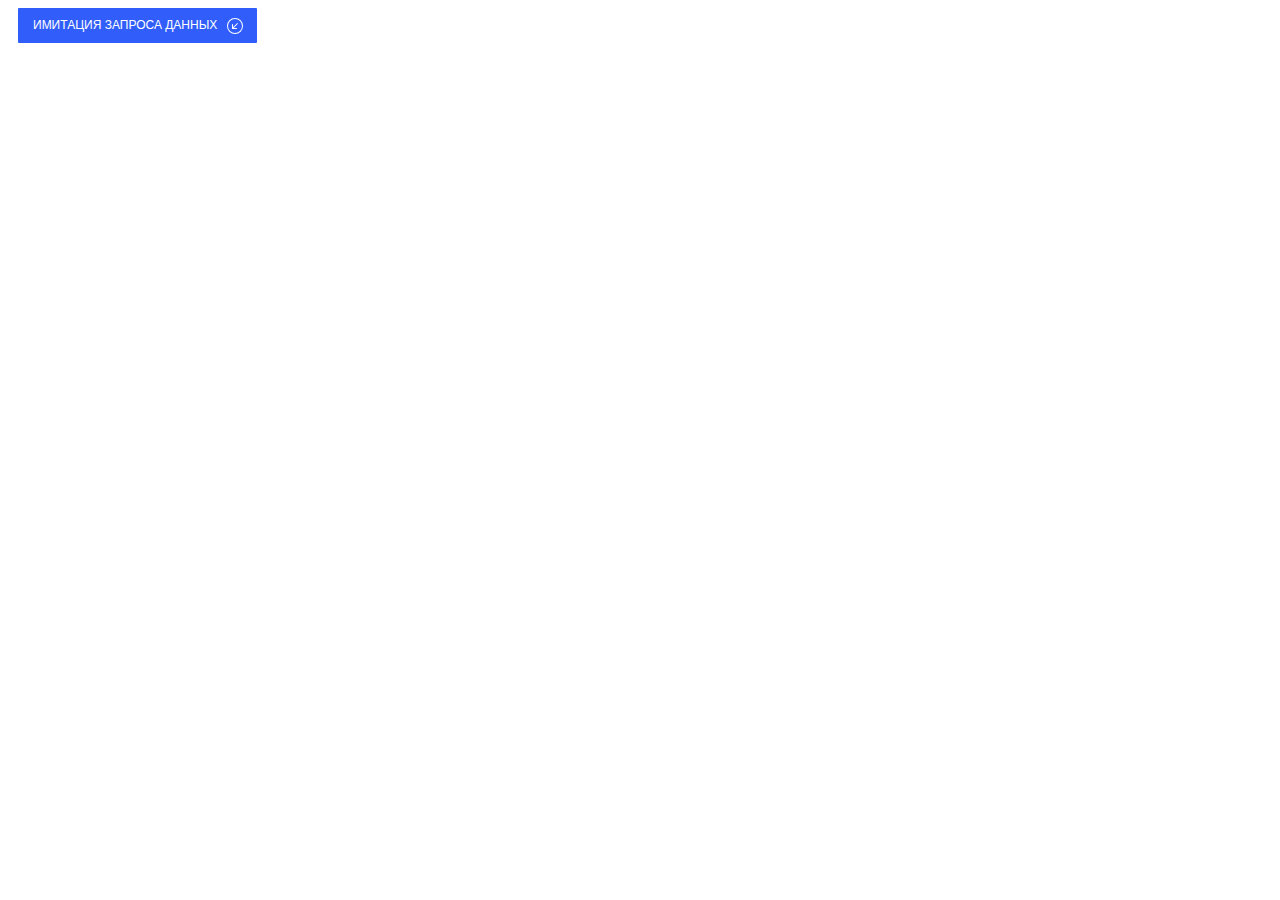
<file: hw1/index.html>
<!DOCTYPE html>
<html lang="en">
<head>
    <meta charset="UTF-8">
    <meta http-equiv="X-UA-Compatible" content="IE=edge">
    <meta name="viewport" content="width=device-width, initial-scale=1.0">
    <title>Document</title>
    <link rel="stylesheet" href="style.css">
</head>
<body>

    <button class="btn j-btn-test">
        <div class="btn_text">Имитация запроса данных</div>
    
        <div class="btn_icon">
            <!--   начало вставки SVG иконки   -->
            <svg xmlns="http://www.w3.org/2000/svg" width="16" height="16" fill="currentColor" class="bi bi-arrow-down-left-circle" viewBox="0 0 16 16">
                <path fill-rule="evenodd" d="M1 8a7 7 0 1 0 14 0A7 7 0 0 0 1 8zm15 0A8 8 0 1 1 0 8a8 8 0 0 1 16 0zm-5.904-2.854a.5.5 0 1 1 .707.708L6.707 9.95h2.768a.5.5 0 1 1 0 1H5.5a.5.5 0 0 1-.5-.5V6.475a.5.5 0 1 1 1 0v2.768l4.096-4.097z"/>
              </svg>
            <!--   конец вставки SVG иконки   -->
        </div>
    
    </button>
    <script src="script.js"></script>
</body>
</html>
</file>
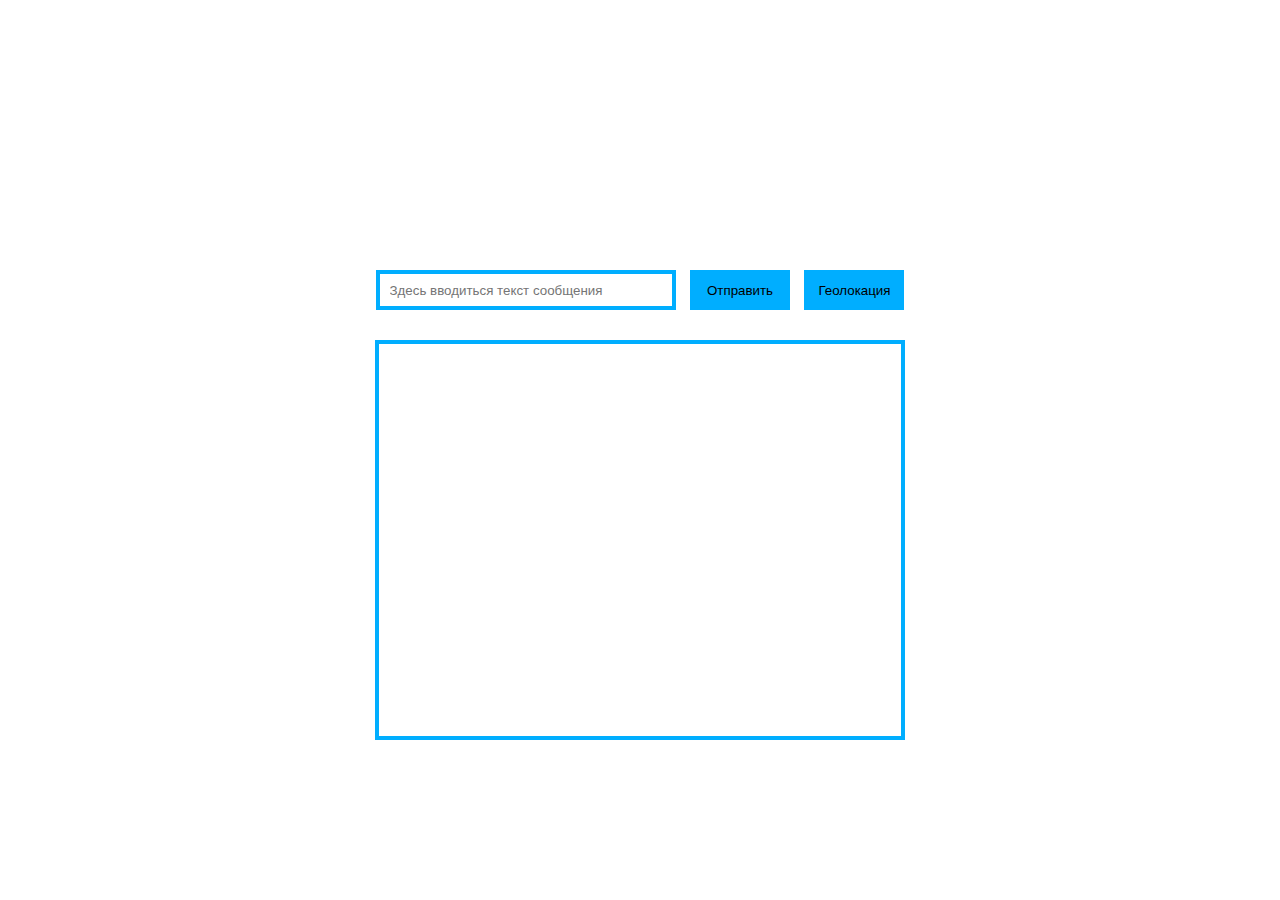
<file: hw3/index.html>
<!DOCTYPE html>
<html lang="en">
<head>
    <meta charset="UTF-8">
    <meta http-equiv="X-UA-Compatible" content="IE=edge">
    <meta name="viewport" content="width=device-width, initial-scale=1.0">
    <title>Document</title>
    <link rel="stylesheet" href="style.css">
</head>
<body>
    <div class="container">
        <div class="wrapper">
            <div class="message-input">
                <input type="text" placeholder="Здесь вводиться текст сообщения">
                <button type="submit">Отправить</button>
                <button class="geo" type="submit">Геолокация</button>
            </div>
            <div class="message-display">

            </div>
        </div>
    </div>
    <script src="script.js"></script>
</body>
</html>
</file>
<file: hw1/style.css>
.btn {
    padding: 0;
    background-color: transparent;
    border: none;
    outline: none;
    -webkit-tap-highlight-color: transparent;
    box-shadow: none;
    cursor: pointer;
    
    display: flex;
    margin: 5px 10px;
    padding: 10px 15px;
    border-radius: 1px;
    font-size: 12px;
    line-height: 15px;
    text-transform: uppercase;
    color: white;
    background: #315efb;
    transition: 0.3s;
  }
  
  .btn:hover {
    box-shadow: 0px 2px 8px 2px rgba(141,150,178,.3);
    transform: scale(1.05);
  }
  
  .btn_text {
    margin-right: 10px;
  }
  
  .btn_icon {
    width: 15px;
    height: 15px;
    font-size: 15px;
  }
</file>
<file: hw3/style.css>
* {
  box-sizing: border-box;
}

body {
  font-family: Arial, Helvetica, sans-serif;
}

.container {
  width: 600px;
  margin: 0 auto;
  margin-top: 30vh;
}

.wrapper {
  display: flex;
  justify-content: center;
  align-items: center;
  flex-direction: column;
}

button {
  width: 100px;
  height: 40px;
  background-color: rgb(0, 174, 255);
  text-align: center;
  border:  none;
  padding: 0;
  margin-left: 10px;
  cursor: pointer;
}

input {
  width: 300px;
  height: 40px;
  padding: 0;
  border: 4px solid rgb(0, 174, 255);
  padding-left: 10px;
}

.message-display {
  margin-top: 30px;
  width: 530px;
  height: 400px;
  border: 4px solid rgb(0, 174, 255);
  padding: 5px;
  overflow-y: scroll;
  
}

.message {
  margin: 0;
  padding-top: 10px;
  padding-bottom: 10px;
  padding-left: 10px;
  padding-right: 10px;
  border: 4px solid rgb(0, 174, 255);
  border-radius: 10px;
  text-align: center;
  max-width: 50%;
  margin-bottom: 5px;
}

.left {
  margin-left: auto;
}

.right {
  margin-right: auto;
}

a {
  margin-top: 5px;
  display: block;
}
</file>
